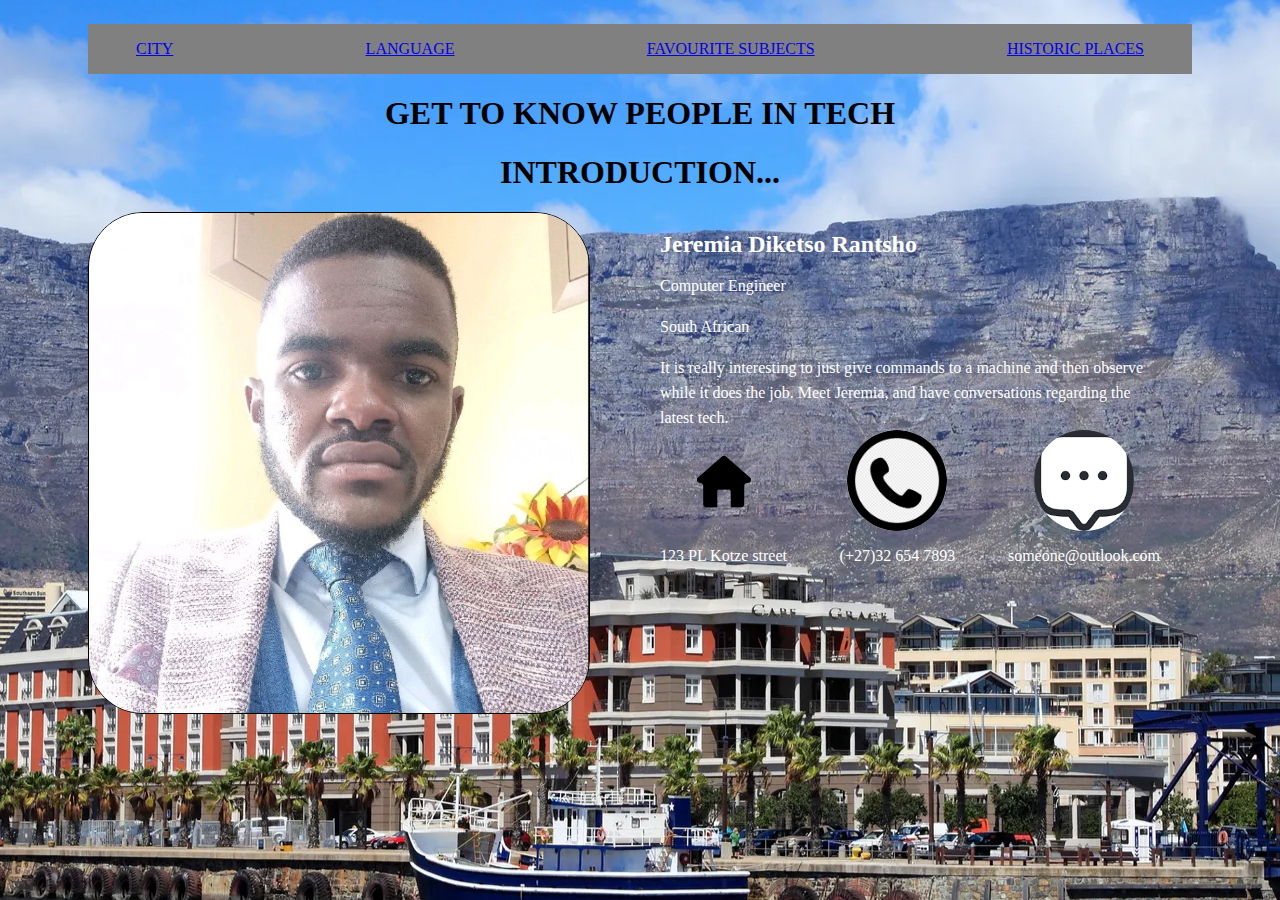
<file: index.html>
<!DOCTYPE html>
<html lang="en">
    <head>
        <meta charset="UTF-8">
        <meta name="viewport" content="width=device-width initial-scale=1.0">
        <link href="styles.css" rel="stylesheet">
        <title>INTRODUCTION</title>

    </head>
    <body class="webpageBody">
        <div>
            <nav class="navBlock">

                <p><a href="city.html">CITY</a></p>
                <p><a href="language.html">LANGUAGE</a></p>
                <p><a href="favouriteSubjects.html">FAVOURITE SUBJECTS</a></p>
                <p><a href="historicPlaces.html">HISTORIC PLACES</a></p>
            </nav>
        </div>
        <h1 class="headerText">
            GET TO  KNOW PEOPLE IN TECH
        </h1>
        <h1 class="headerText">
            INTRODUCTION...
        </h1>

        <div class="flexContainer">
            <img class="profilePicture"
            src="images/profile-picture.jpg">

            <div sideBar>
                
                <h2 id="name">Jeremia Diketso Rantsho</h2>
                <p id="Profession">Computer Engineer</p>
                <p id="citizenShip">South African</p>

                <p id="description"> 
                    It is really interesting to just
                    give commands to a machine and then observe 
                    while it does the job. Meet Jeremia, and have 
                    conversations regarding the latest tech.
                </p>

                

                <div class="addressContainer">
                    <div class="iconFlex">
                        <img class="addressIcon"
                        src="images/Address.png">
        
                        <p class="residentialAdd">
                            123 PL Kotze street
                        </p>
                    </div>
                    <div class="iconFlex">
                        <img class="callIcon" 
                        src="images/Call.png">
    
                        <p class="personalContact">
                            (+27)32 654 7893
                        </p>
                    </div>
    
                    <div class="iconFlex">
                        <img class="messageIcon"
                        src="images/Message.png">
    
                        <p class="personalMessage">
                            someone@outlook.com
                        </p>
                    </div>
                
                </div>
           
                

            </div>
        </div>
        

        
    </body>
</html>
</file>
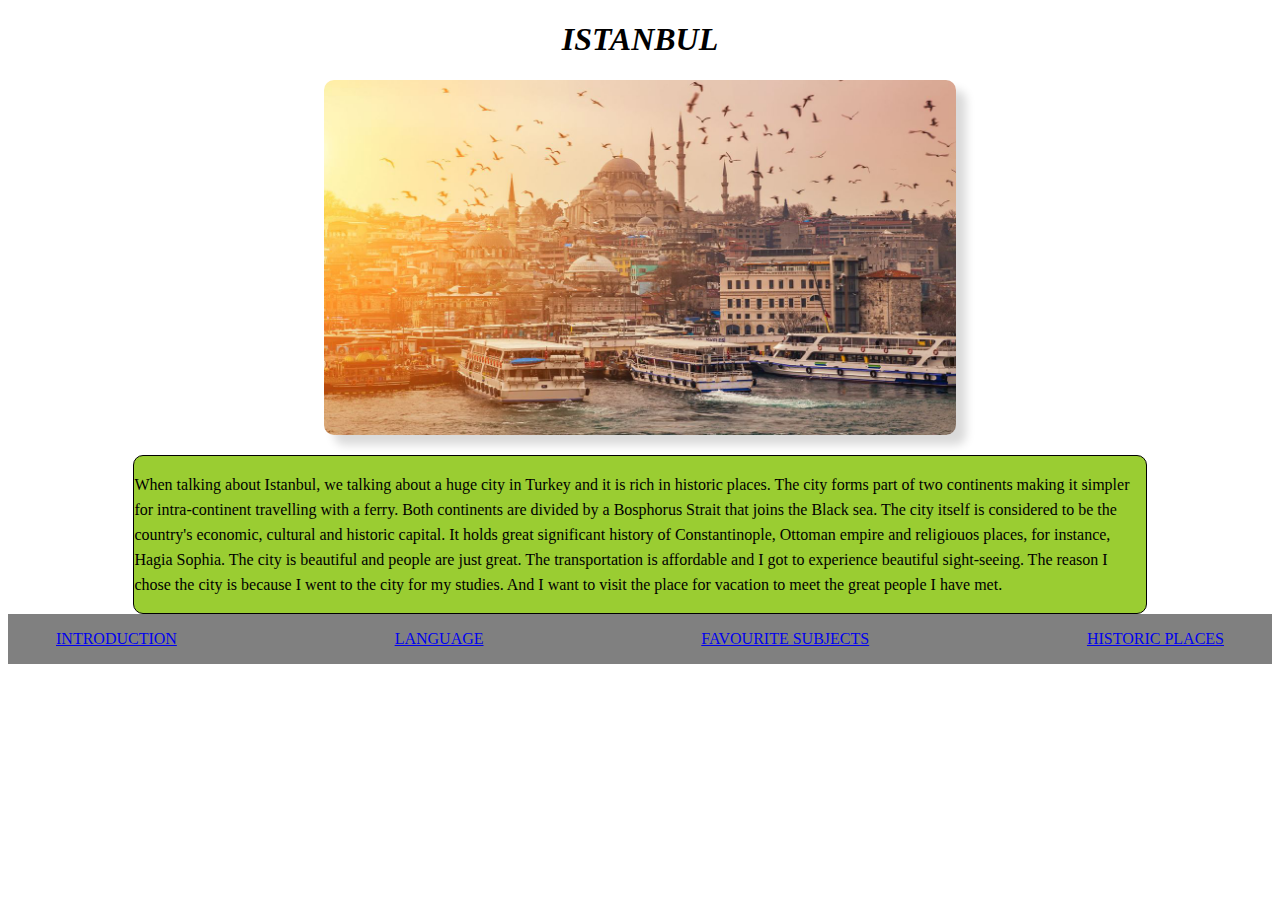
<file: city.html>
<!DOCTYPE html>
<html lang="en">
<head>
    <meta charset="UTF-8">
    <meta name="viewport" content="width=device-width, initial-scale=1.0">
    <title>CITY</title>
    <link href="styles.css" rel="stylesheet">
   
</head>
<body>
    <h1 class="cityHeading">ISTANBUL</h1>
    <img class="istanbulImg"
    src="images/Istanbul-Bosphorus.jpg">
    
    <div class="aboutIstanbul">
        <p class="textIstanbul">
            When talking about Istanbul, we talking about a huge city in Turkey and it is rich in historic places. 
            The city forms part of two continents making it simpler for intra-continent travelling with a ferry. 
            Both continents are divided by a Bosphorus Strait that joins the Black sea. The city itself is 
            considered to be the country's economic, cultural and historic capital. It holds great significant 
            history of Constantinople, Ottoman empire and religiouos places, for instance, Hagia Sophia. 
            The city is beautiful and people are just great. The transportation is affordable and 
            I got to experience beautiful sight-seeing. The reason I chose the city is because I went to 
            the city for my studies. And I want to visit the place for vacation to meet the great people I have met.
        </p>
    </div>
    <nav class="navBlock">

        <p><a href="index.html">INTRODUCTION</a></p>
        <p><a href="language.html">LANGUAGE</a></p>
        <p><a href="favouriteSubjects.html">FAVOURITE SUBJECTS</a></p>
        <p><a href="historicPlaces.html">HISTORIC PLACES</a></p>
    </nav>
</body>
</html>
</file>
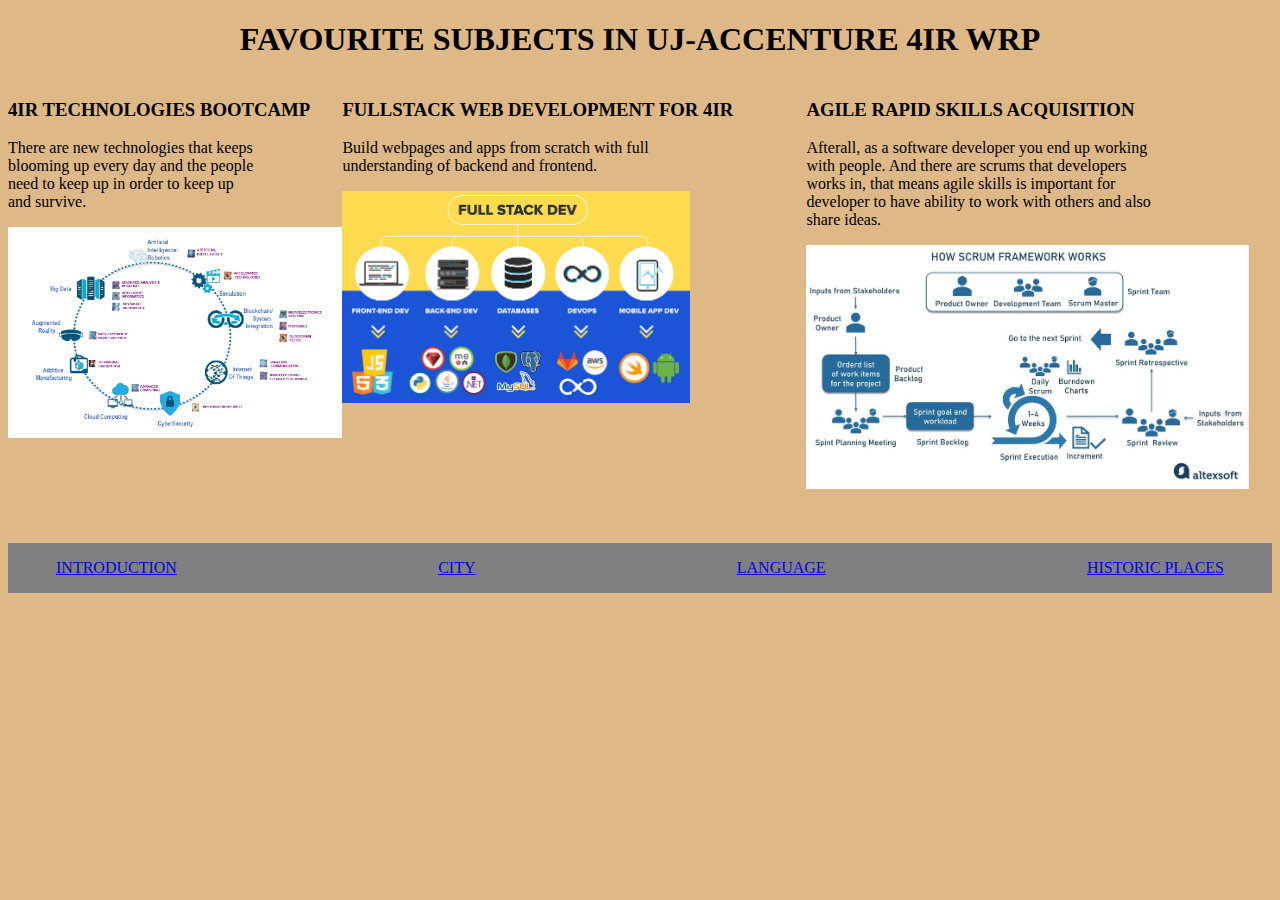
<file: favouriteSubjects.html>
<!DOCTYPE html>
<html lang="en">
<head>
    <meta charset="UTF-8">
    <meta name="viewport" content="width=device-width, initial-scale=1.0">
    <title>SUBJECTS</title>
    <link rel="stylesheet" href="styles.css">
</head>
<body id="subjectsBody">
    <h1>FAVOURITE SUBJECTS IN UJ-ACCENTURE 4IR WRP</h1>
    <section id="subjectFlex">
        <div>
            <h3 class="subjectName">4IR TECHNOLOGIES BOOTCAMP</h3>
            <p id="subjectInfo">
                There are new technologies that keeps blooming up every day 
                and the people need to keep up in order to keep up and survive. 

            </p>
            <img class="subjectImg"
            src="images/4IR Technology.png">
        </div>
        <div>
            <h3 class="subjectName">FULLSTACK WEB DEVELOPMENT FOR 4IR</h3>
            <p id="subjectInfo">
                Build webpages and apps from scratch with full understanding of backend 
                and frontend. 
            </p>
            <img class="subjectImg01"
            src="images/fullstack web development.png">
        </div>
        <div>
            <h3 class="subjectName">AGILE RAPID SKILLS ACQUISITION</h3>
            <p id="subjectInfo">
                Afterall, as a software developer you end up working with people. And there are 
                scrums that developers works in, that means agile skills is important for developer to
                have ability to work with others and also share ideas.
            </p>
            <img class="subjectImg02"
            src="images/Agile Rapid Skills Acquisition.jpg">
        </div>
    </section>
    <section>
        <nav class="navBlock">

            <p><a href="index.html">INTRODUCTION</a></p>
            <p><a href="city.html">CITY</a></p>
            <p><a href="language.html">LANGUAGE</a></p>
            <p><a href="historicPlaces.html">HISTORIC PLACES</a></p>
        </nav>
    </section>
    
</body>
</html>
</file>
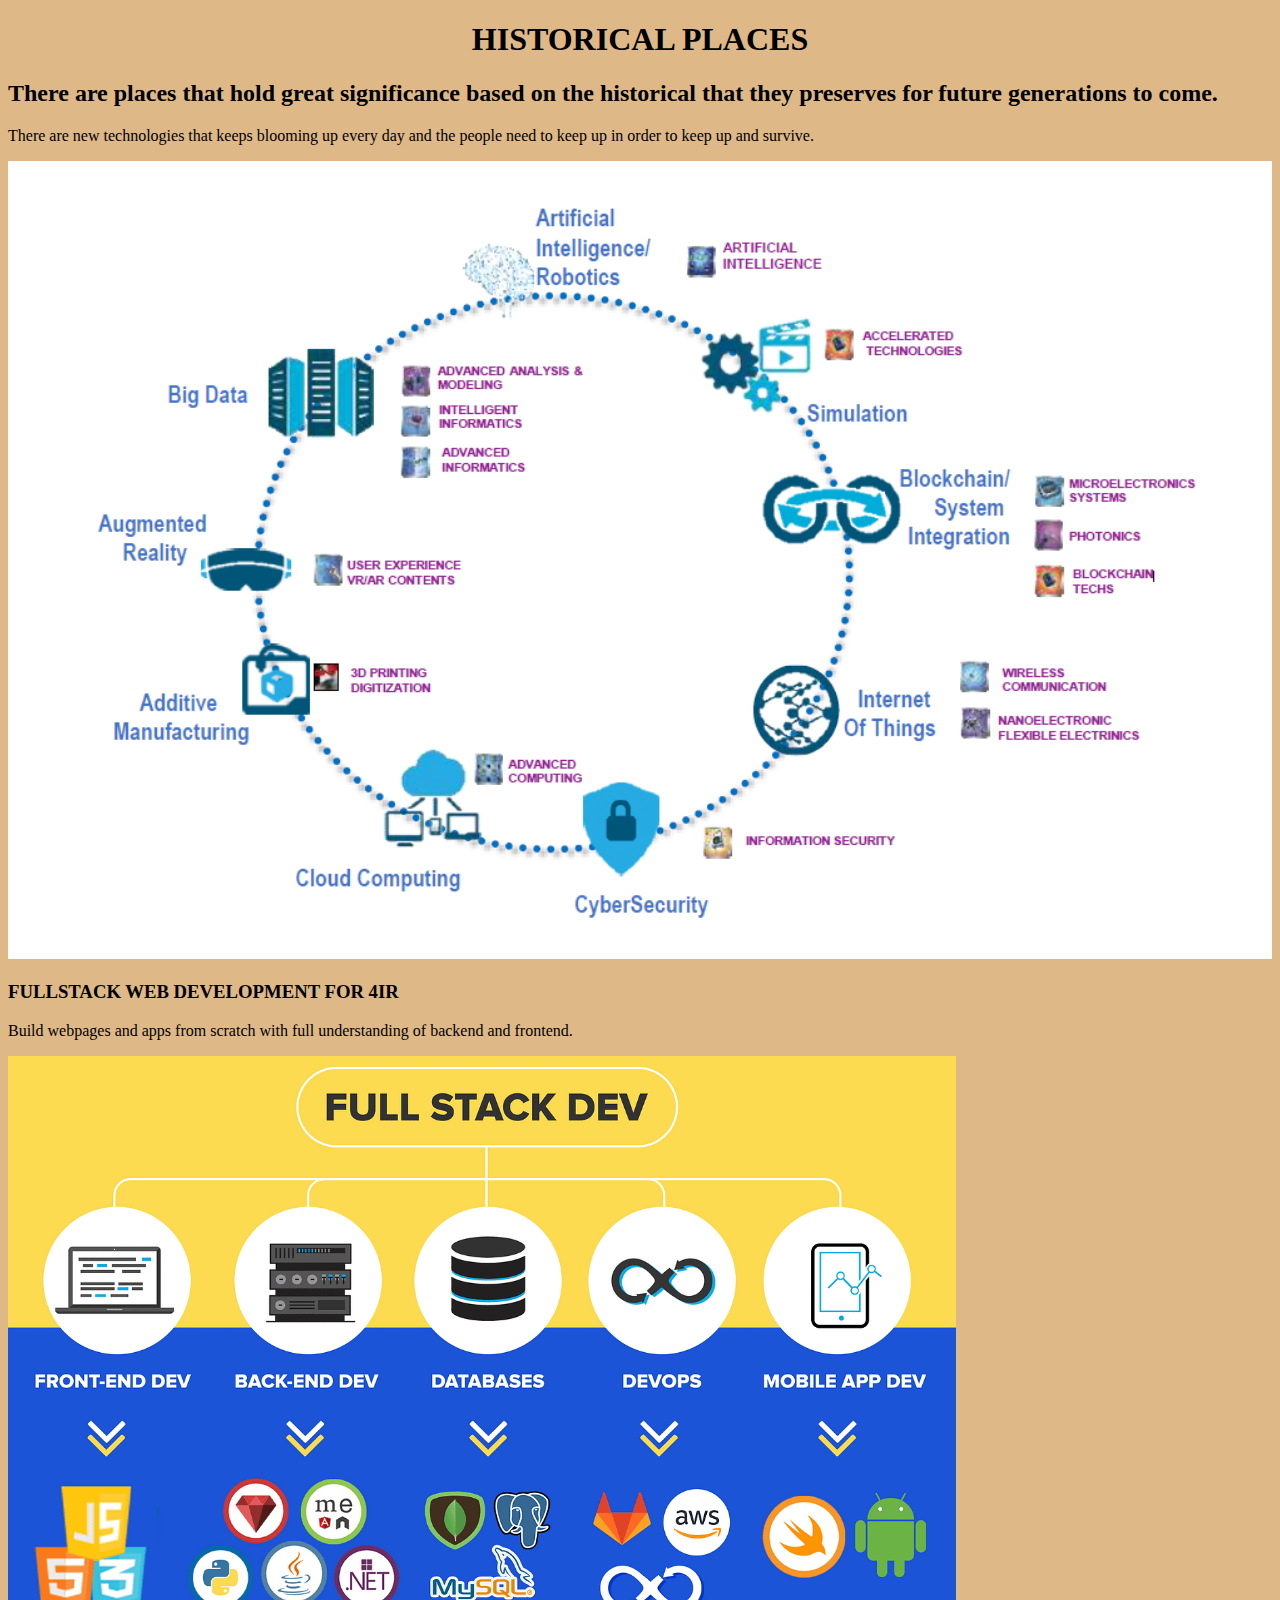
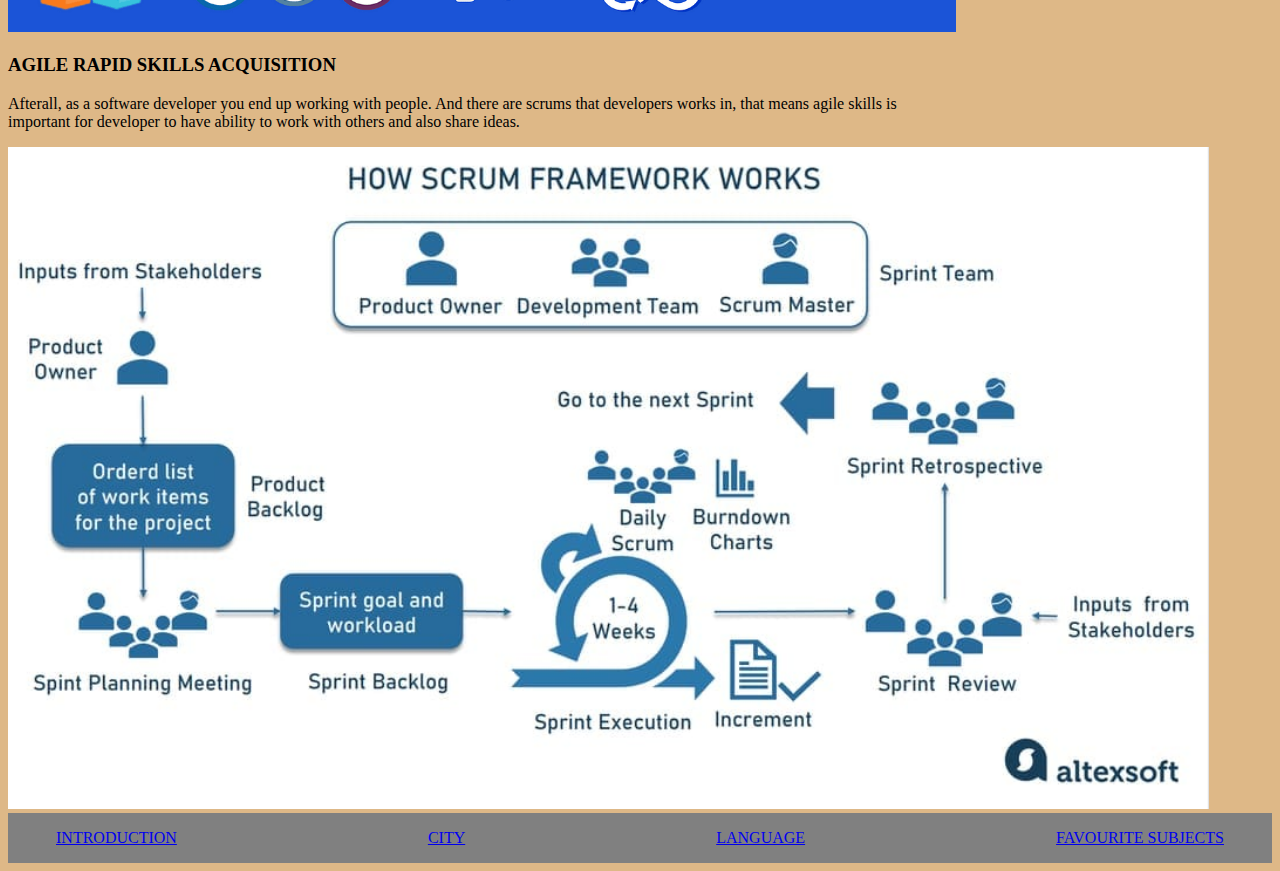
<file: historicPlaces.html>
<!DOCTYPE html>
<html lang="en">
<head>
    <meta charset="UTF-8">
    <meta name="viewport" content="width=device-width, initial-scale=1.0">
    <title>HISTORIC PLACES</title>
    <link rel="stylesheet" href="styles.css">
</head>
<body id="historicBody">
    
    <h1 class="placesHeading">HISTORICAL PLACES</h1>
    <h2 class="phraseHeading">
        There are places that hold great significance based on the historical 
        that they preserves for future generations to come.
    </h2>
    <section class="historicFlex">
        <div>
            <p id="subjectInfo">
                There are new technologies that keeps blooming up every day 
                and the people need to keep up in order to keep up and survive. 

            </p>
            <img class="subjectImg"
            src="images/4IR Technology.png">
        </div>
        <div>
            <h3 class="subjectName">FULLSTACK WEB DEVELOPMENT FOR 4IR</h3>
            <p id="subjectInfo">
                Build webpages and apps from scratch with full understanding of backend 
                and frontend. 
            </p>
            <img class="subjectImg01"
            src="images/fullstack web development.png">
        </div>
        <div>
            <h3 class="subjectName">AGILE RAPID SKILLS ACQUISITION</h3>
            <p id="subjectInfo">
                Afterall, as a software developer you end up working with people. And there are 
                scrums that developers works in, that means agile skills is important for developer to
                have ability to work with others and also share ideas.
            </p>
            <img class="subjectImg02"
            src="images/Agile Rapid Skills Acquisition.jpg">
        </div>


    </section>

    <section>
        <nav class="navBlock">

            <p><a href="index.html">INTRODUCTION</a></p>
            <p><a href="city.html">CITY</a></p>
            <p><a href="language.html">LANGUAGE</a></p>
            <p><a href="favouriteSubjects.html">FAVOURITE SUBJECTS</a></p>
        </nav>
    </section>
    
</body>
</html>
</file>
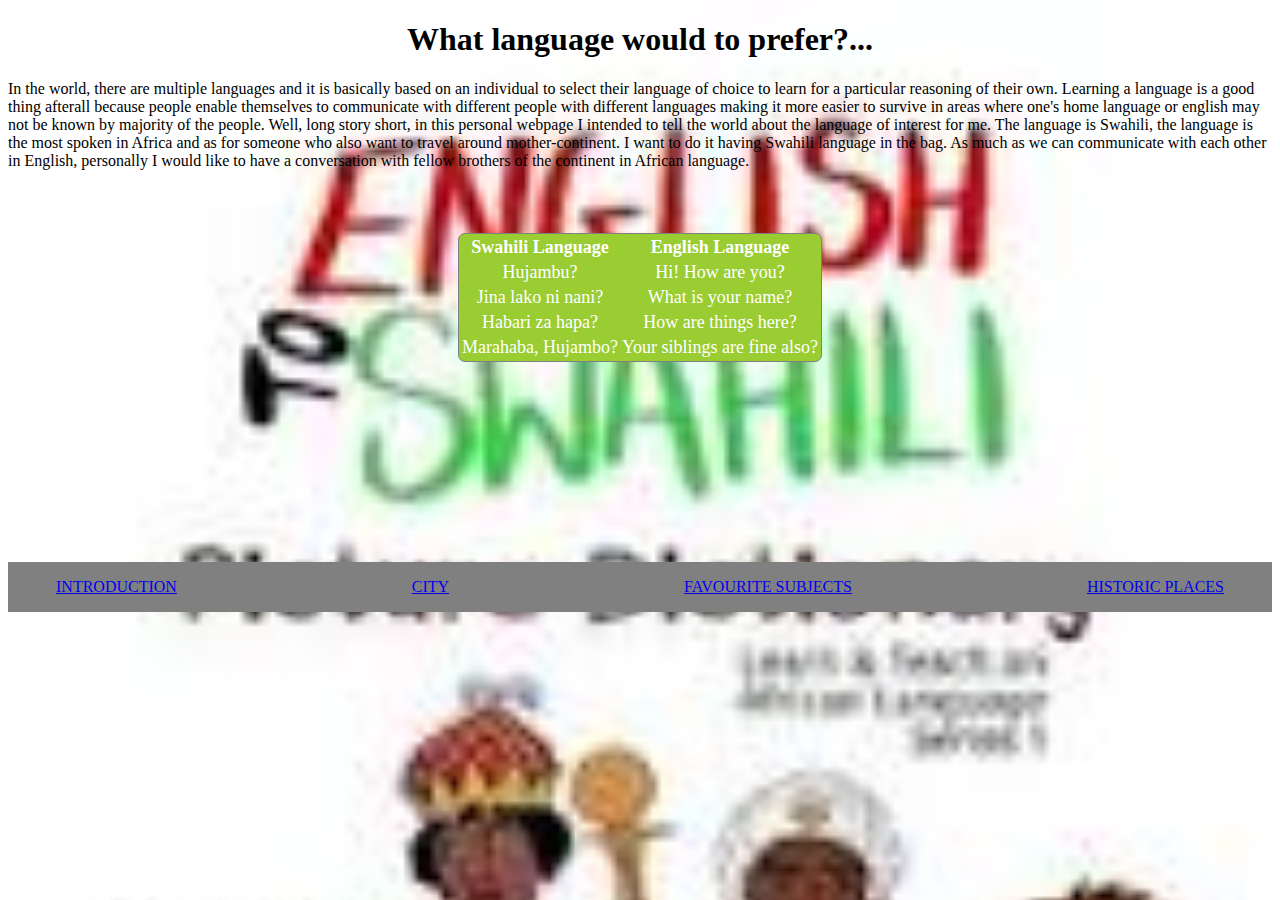
<file: language.html>
<!DOCTYPE html>
<html lang="en">
<head>
    <meta charset="UTF-8">
    <meta name="viewport" content="width=device-width, initial-scale=1.0">
    <title>LANGUAGE</title>
    <link href="styles.css" rel="stylesheet">
</head>
<body class="langBody">
    <h1 class="langText">
        What language would to prefer?...
    </h1>

    <p class="langInsight">
        In the world, there are multiple languages and it is basically based on an individual to 
        select their language of choice to learn for a particular reasoning of their own. 
        Learning a language is a good thing afterall because people enable themselves to 
        communicate with different people with different languages making it more easier to 
        survive in areas where one's home language or english may not be known by majority of the people. 
        Well, long story short, in this personal webpage I intended to tell the world about 
        the language of interest for me. The language is Swahili, the language is the most 
        spoken in Africa and as for someone who also want to travel around mother-continent. 
        I want to do it having Swahili language in the bag. As much as we can communicate with 
        each other in English, personally I would like to have a conversation with fellow brothers 
        of the continent in African language.
    </p>

    <table class="centerTable">
        <tr>
            <th>Swahili Language</th>
            <th>English Language</th>
        </tr>
        <tr>
            <td>Hujambu?</td>
            <td>Hi! How are you?</td>
        </tr>
            <td>Jina lako ni nani?</td>
            <td>What is your name?</td>
        </tr>
        <tr>
            <td>Habari za hapa?</td>
            <td>How are things here?</td>
        </tr>
        <tr>
            <td>Marahaba, Hujambo?</td>

            <td>Your siblings are fine also?</td>
        </tr>
    </table>

    <nav class="navBlock">

        <p><a href="index.html">INTRODUCTION</a></p>
        <p><a href="city.html">CITY</a></p>
        <p><a href="favouriteSubjects.html">FAVOURITE SUBJECTS</a></p>
        <p><a href="historicPlaces.html">HISTORIC PLACES</a></p>
    </nav>
    
</body>
</html>
</file>
<file: styles.css>
.webpageBody{
    padding: 1em 5em 1em 5em;
    background-image: url(images/Table-Mountain_GettyImages.webp);
    background-position: center;
}

.langBody{
    background-image: url(images/swahiliPic.jpg);
    background-repeat: no-repeat;
    background-attachment: fixed;
    background-size: cover;
}
#subjectsBody, #historicBody{
    background-color: burlywood;
}
td{
    text-align: center;
}

@media(min-width:960px){
    .navBlock{
        display: flex;
        flex-direction: row;
        justify-content: space-between;
        color: white;
        background-color: gray;
        padding: 0em 3em 0em 3em;
    }
    .headerText, .cityHeading, .langText, h1{
        text-align: center;
    }
    .profilePicture{
        width: 500px;
        border: 1px solid black;
        border-radius: 55px;
        display: inline-block;
        margin-right: 70px;
    }

    #name, #Profession, #citizenShip, #description{
        margin-bottom: 0px;
        color: white;
        line-height: 25px;
        width: 500px;
    }
   
    .flexContainer{
        display: flex;
    }
    .addressContainer{
        display: flex;
        justify-content: space-between;
    }
    .iconFlex{
        display: flex;
        flex-direction: column;
        justify-content: center;
        align-items: center;
    }

    .addressIcon, .callIcon, .messageIcon{
        display: inline-block;
        width: 100px;
        padding-left: 0;
        border-radius: 50px;
    }

    .residentialAdd, .personalContact, .personalMessage{
        display: inline-block;
        text-align: top;
        color: white;
    }
    .cityHeading{
        font-style: italic;
    }

    .istanbulImg{
        display: block;
        width: 50%;
        margin-left: auto;
        margin-right: auto;
        margin-bottom: 20px;
        border-radius: 10px;
        box-shadow: 10px 10px 10px rgba(0, 0, 0, 0.15);
    }

    .aboutIstanbul{
        background-color: yellowgreen;
        line-height: 25px;
        font-size: 16px;
        width: 80%;
        border: 1px solid black;
        margin-left: auto;
        margin-right: auto;
        border-radius: 10px;
    }

    .centerTable{
        margin-left: auto;
        margin-right: auto;
        margin-top: 5%;
        margin-bottom: 200px;
        background-color: yellowgreen;
        color: white;
        font-size: 18px;
        border-radius: 7px;
        border: 1px solid gray;
    }
    
    #subjectFlex{
        display: flex;
        margin-bottom: 50px;
    }

    #subjectInfo{
        width: 75%;
       /* margin-left: 10%;
        margin-right: 40%;*/
    }
    .subjectImg{
        width: 100%; 
    }
    .subjectImg01{
        width: 75%;
    }
    .subjectImg02{
        width: 95%;
    }

}
</file>
